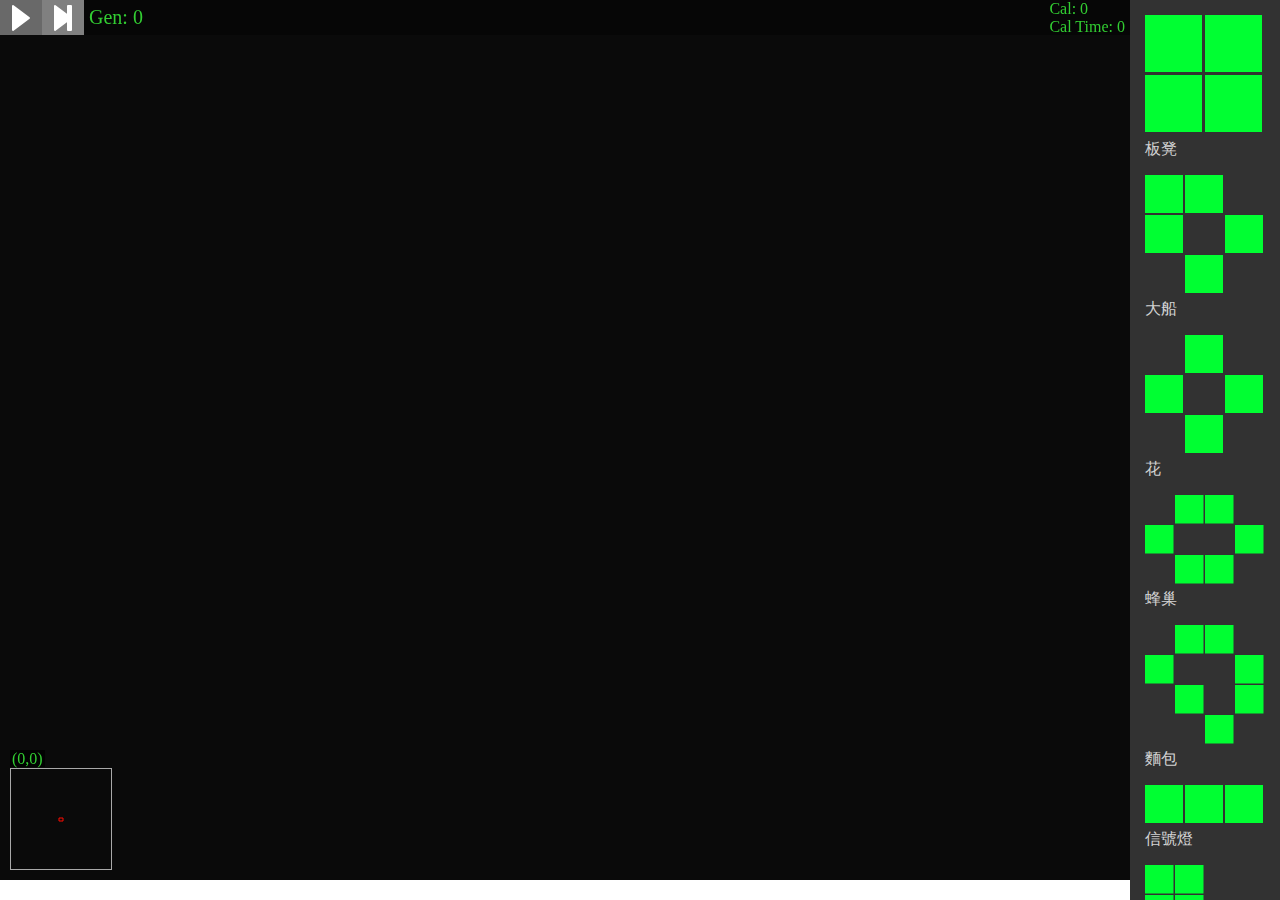
<file: index.html>
<!DOCTYPE html>
<html lang="en">
<head>
    <meta charset="UTF-8">
    <title>Game Of life</title>
    <link rel="icon" href="web/icon/icon.svg">
    <link rel="stylesheet" href="web/style.css">
    <script src="web/color.js"></script>

    <!-- Meta -->
    <meta property="og:title" content="Conway's Game of Life"/>
    <meta property="og:type" content="website"/>
    <meta property="og:url" content="https://wavjaby.github.io/GameOfLife"/>
    <meta property="og:image" content="https://wavjaby.github.io/GameOfLife/web/icon/icon.svg"/>
    <meta property="og:description" content="Play Conway's Game of Life"/>
    <meta name="theme-color" content="#7CFC00">
    <!-- Include this to make the og:image larger -->
    <meta name="twitter:card" content="summary_large_image">


    <!-- Main script -->
    <script src="web/main.js"></script>

    <!-- Some stuff -->
    <script src="web/stuff/omggif.js"></script>
    <script src="web/stuff/stuff.js"></script>

    <!-- Modules -->
    <script src="web/chunk.js"></script>
    <script src="web/chunkManager.js"></script>
    <script src="web/templateManager.js"></script>
    <script src="web/templateModels.js"></script>
    <script src="web/miniMap.js"></script>
</head>
<body>

<div style="display: none">
    <audio id="stuffAudio" src="web/stuff/stuff.mp3"></audio>
    <!--<video id="v" style="display: none" loop>-->
    <!--    <source src="web/stuff/output.mp4" type="video/mp4">-->
    <!--</video>-->
</div>
<div id="templates"></div>
<div id="gamePage"></div>
<div id="teamState"></div>
</body>
</html>
</file>
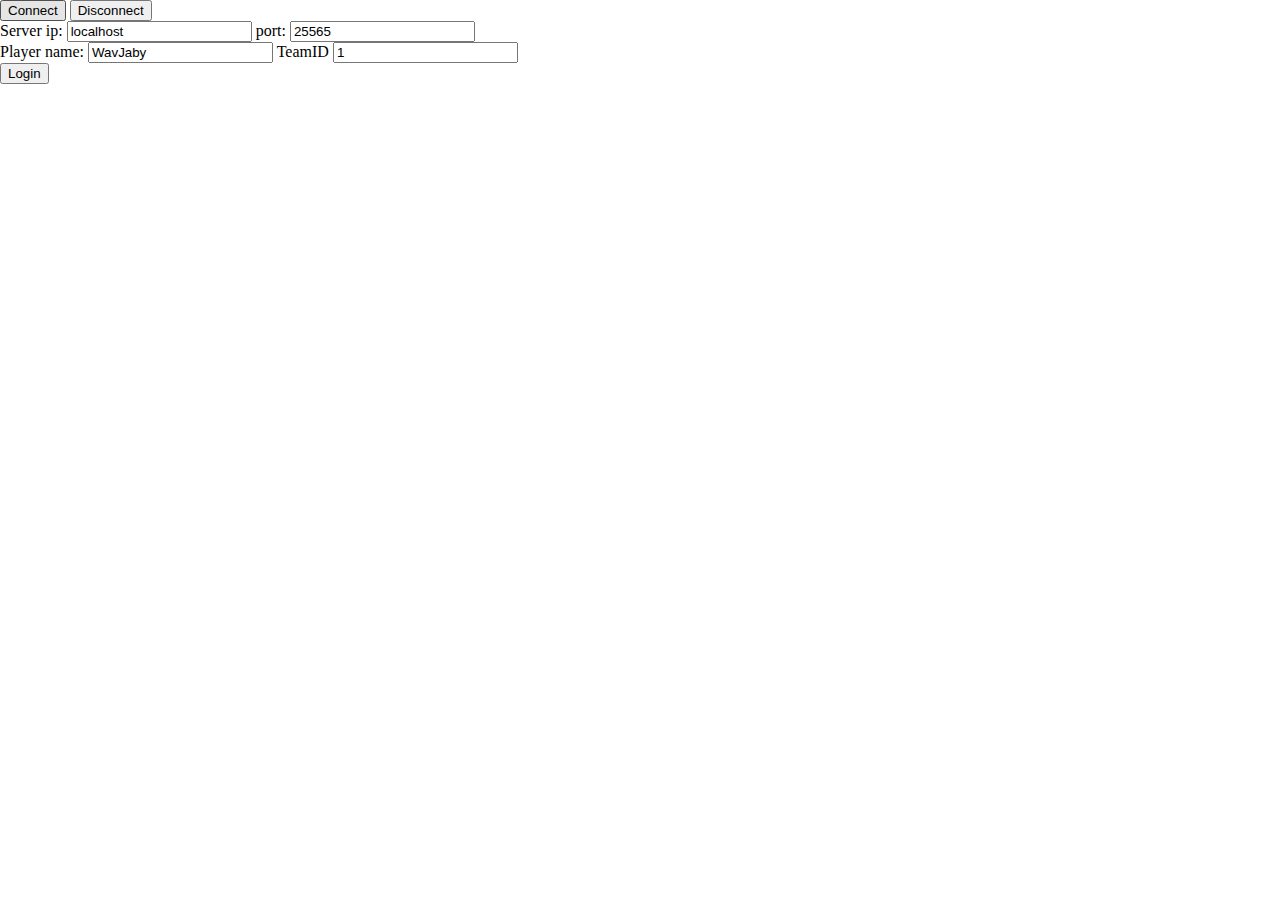
<file: src/com/java/client/main.html>
<!DOCTYPE html>
<html lang="en">
<head>
    <meta charset="UTF-8">
    <title>Game of life multiplayer</title>
    <link rel="stylesheet" href="style.css">
    <script src="opcode.js"></script>
    <script src="game.js"></script>
    <script src="chunk.js"></script>

    <script src="../../../../web/templateModels.js"></script>
    <script src="../../../../web/templateManager.js"></script>
    <script src="../../../../web/miniMap.js"></script>
</head>

<body>
<div id="serverConnect">
    <button id="connectServer">Connect</button>
    <button id="disconnectServer">Disconnect</button>
</div>

<div id="loginPage">
    <label for="serverIp">Server ip:</label>
    <input type="text" id="serverIp" value="localhost">
    <label for="serverPort">port:</label>
    <input type="text" id="serverPort" value="25565">
    <br>

    <label for="playerName">Player name:</label>
    <input type="text" id="playerName" value="WavJaby">
    <label for="teamID">TeamID</label>
    <input type="number" id="teamID" value="1"><br>
    <!--    <label for="playerPassWord">PassWord:</label>-->
    <!--    <input type="password" id="playerPassWord"><br>-->
    <button id="loginServer">Login</button>
</div>

<div id="gameWindow" style="display: none; width:100%; height:100%">
    <div id="examples"></div>

    <div id="teamState">
        <div id="teamA">50%</div>
        <div id="teamB">50%</div>
    </div>

    <div id="gamePage">
        <canvas id="playground"></canvas>
        <canvas id="miniMap"></canvas>

        <button id="pause">pause</button>

        <div class="location">
            <h4 id="location">座標: 0</h4>
        </div>
        <h4 id="calculateCount">for迴圈次數: 0</h4>
        <h4 id="calculateTime">每禎計算時間: 0ms</h4>

        <h4 id="count">0</h4>
    </div>
</div>

</body>

<footer>
    <script src="socket.js"></script>
    <script src="main.js"></script>
</footer>
</html>
</file>
<file: web/style.css>
:root {
    --teamStatusSize: 20px;
    --templateWindowSize: 150px;
}

html, body {
    -webkit-touch-callout: none; /* iOS Safari */
    -webkit-user-select: none; /* Safari */
    -moz-user-select: none; /* Old versions of Firefox */
    -ms-user-select: none; /* Internet Explorer/Edge */
    user-select: none; /* Non-prefixed version, currently supported by Chrome, Edge, Opera and Firefox */

    width: 100%;
    height: 100%;
    margin: 0;
}

div.disabled {
    pointer-events: none;
    -webkit-user-select: none;
    -moz-user-select: none;
    -ms-user-select: none;
    user-select: none;
}

/*範例區*/
#templates {
    float: right;
    overflow: auto;
    background-color: rgb(50, 50, 50);

    width: var(--templateWindowSize);
    height: 100%;
}

.template {
    width: 80%;
    margin: 10%;
}

.template svg {
    width: 100%;
}

.template div {
    font-size: 100%;
    color: lightgray;
}

.templateDisplay {
    position: absolute;
    top: 0;
    left: 0;
    width: 100%;
    height: 100%;
    overflow: hidden;
}

.templateDisplay > svg {
    position: absolute;
    opacity: 0.7;
}

/*遊戲區*/
#gamePage {
    overflow: hidden;
    float: left;
    cursor: crosshair;
    position: relative;

    width: calc(100% - var(--templateWindowSize));
    height: calc(100% - var(--teamStatusSize));
}

/*miniMap*/
.miniMap {
    position: absolute;
    left: 10px;
    bottom: 10px;
    display: block;
}

.miniMap > canvas {
    border: solid 1px darkgray;
    display: block;
}

.miniMap > .location {
    background-color: rgba(0, 0, 0, 0.8);
    padding: 0 2px;
    color: limegreen;
}

/*team*/
#teamState {
    width: calc(100% - var(--templateWindowSize));
    height: var(--teamStatusSize);
}

#teamState div {
    color: white;
    height: 100%;
    line-height: 100%;

    box-sizing: border-box;
    float: left;
    font-size: 100%;
    text-shadow: -1px 0 black, 0 1px black, 1px 0 black, 0 -1px black;
}

/*UI*/
.controls {
    background: #050505a0;
    width: 100%;
    height: 35px;
    position: absolute;
    top: 0;
}

.controls > button {
    background: gray;
    height: 100%;
    border: none;
    padding: 0 5px;
    display: inline-block;
    opacity: 0.5;
}

.controls > button:hover {
    background: dimgray;
}

.controls > button:active {
    background: darkgray;
}

.controls:hover > button {
    opacity: 1;
}

.controls > button > img {
    display: block;
}

.controls > p,
.detailWindow > p {
    color: limegreen;
    margin: 0 5px;
    vertical-align: top;
}

.controls > p {
    display: inline-block;
    font-size: 20px;
    line-height: 35px;
}

.detailWindow > p {
    font-size: 16px;
}

.detailWindow {
    position: absolute;
    right: 0;
    top: 0;
}
</file>
<file: src/com/java/client/style.css>
:root {
    --teamStatusSize: 15px;
    --exampleWindowSize: 150px;
}

html, body {
    width: 100%;
    height: 100%;
    margin: 0;
}

/*範例區*/
#examples {
    float: right;
    overflow: auto;
    background-color: rgb(50, 50, 50);

    width: var(--exampleWindowSize);
    height: 100%;
}

.exampleImage {
    width: 80%;
    margin: 10%;
}

.exampleImage img {
    width: 100%;
}

.exampleImage div {
    font-size: 100%;
    color: lightgray;
}

/*遊戲區*/
#gameWindow{
    -webkit-touch-callout: none; /* iOS Safari */
    -webkit-user-select: none; /* Safari */
    -khtml-user-select: none; /* Konqueror HTML */
    -moz-user-select: none; /* Old versions of Firefox */
    -ms-user-select: none; /* Internet Explorer/Edge */
    user-select: none; /* Non-prefixed version, currently supported by Chrome, Edge, Opera and Firefox */
}

#gamePage {
    overflow: hidden;
    float: left;
    cursor: crosshair;

    width: calc(100% - var(--exampleWindowSize));
    height: calc(100% - var(--teamStatusSize));
}

#miniMap {
    position: absolute;
    left: 10px;
    bottom: 10px;
    width: 100px;
    height: 100px;
    z-index: 1;

    border: solid 1px darkgray;
}

/*team*/
#teamState {
    width: calc(100% - var(--exampleWindowSize));
    height: var(--teamStatusSize);
}

#teamState div {
    float: left;
    font-size: 5px;

    width: 50%;
    height: 100%;
}

#teamA {
    text-align: right;
}

#teamB {
    text-align: left;
}


/*UI*/
/*button*/
#pause {
    position: fixed;
    left: 10px;
    top: 15px;
}

/*number*/
.location {
    position: absolute;
    left: 10px;
    bottom: 120px;

    width: 100px;
    background-color: rgba(0, 0, 0, 0.8);
}

#location {
    color: limegreen;
}

#count {
    color: limegreen;
    position: fixed;
    left: 10px;
    top: 40px;
}

#calculateTime {
    color: limegreen;
    position: fixed;
    left: 140px;
    top: 15px;
}

#calculateCount {
    color: limegreen;
    position: fixed;
    left: 140px;
    top: 40px;
}

h4 {
    margin: 0;
}

h4 {
    margin: 0;
}
</file>
